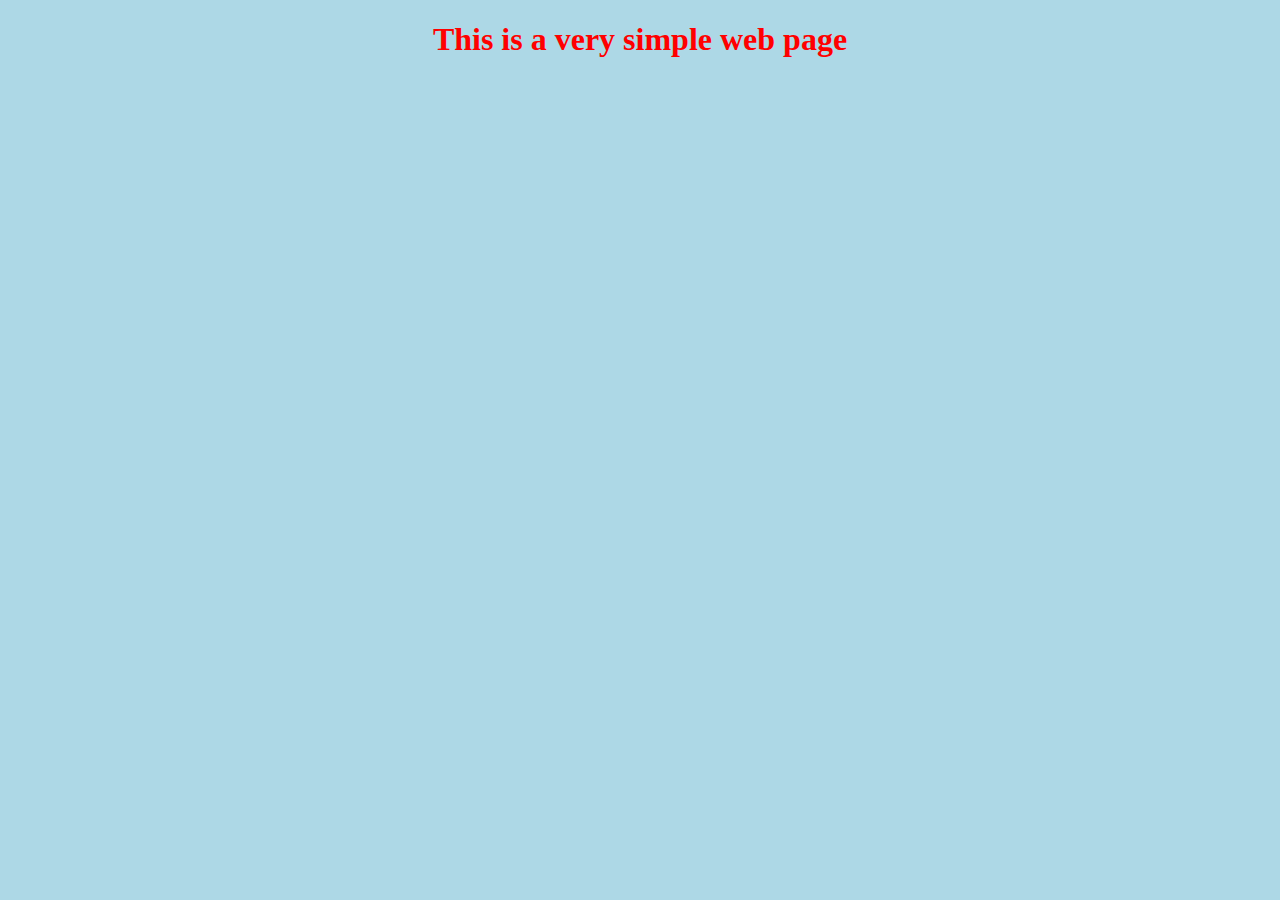
<file: simplecss.html>
<!DOCTYPE html>
<html lang="en">
  <head>
    <style>
      body {
        background-color: lightblue;
      }

      h1 {
        color: red;
        text-align: center;
      }
    </style>

    <title>Bare-bones HTML Content</title>
  </head>

  <body>
    <h1>This is a very simple web page</h1>
  </body>
</html>
</file>
